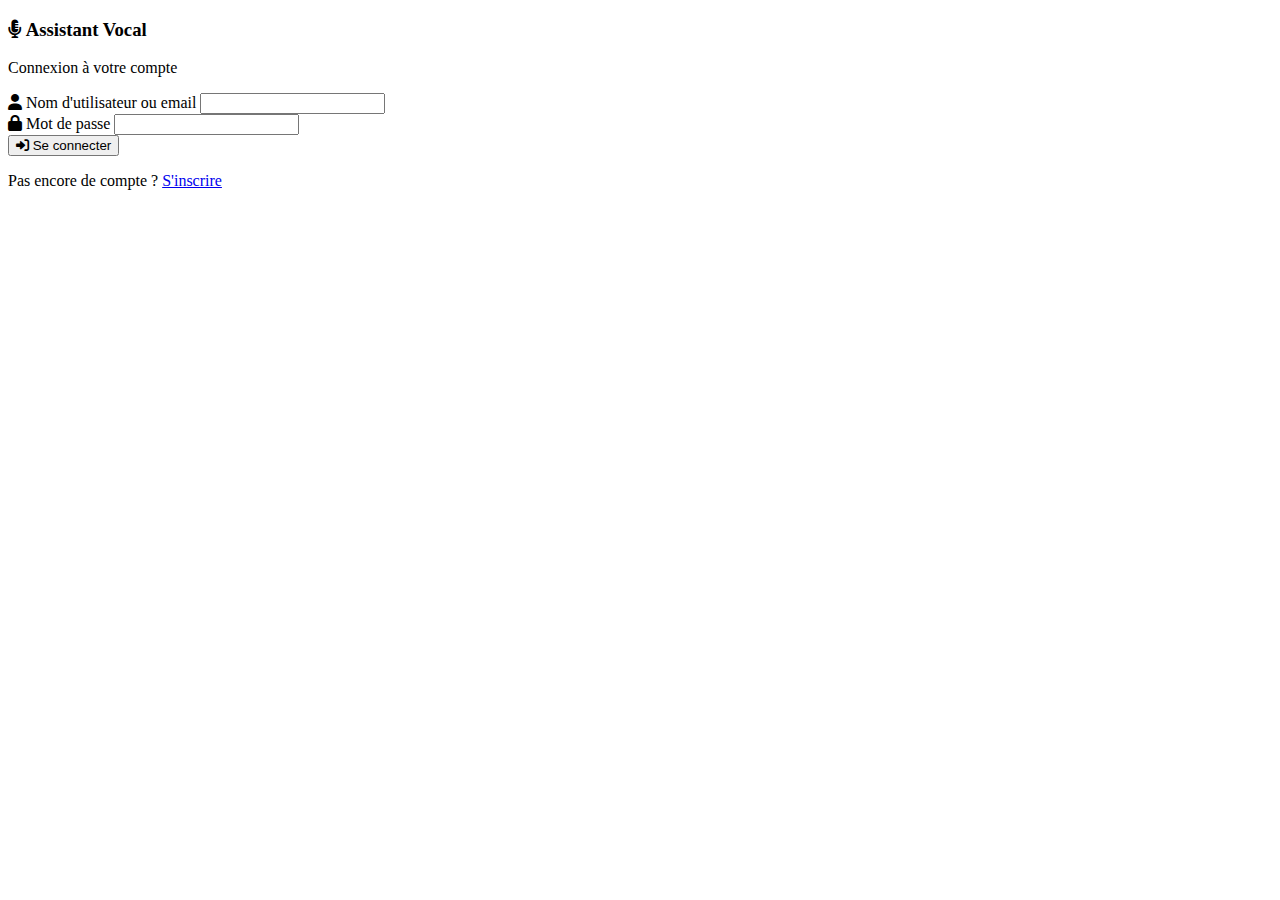
<file: frontend/templates/auth/login.html>
<!DOCTYPE html>
<html lang="fr" data-bs-theme="dark">
<head>
    <meta charset="UTF-8">
    <meta name="viewport" content="width=device-width, initial-scale=1.0">
    <title>Connexion - Assistant Vocal</title>
    <link href="https://cdn.replit.com/agent/bootstrap-agent-dark-theme.min.css" rel="stylesheet">
    <link rel="stylesheet" href="https://cdnjs.cloudflare.com/ajax/libs/font-awesome/6.0.0/css/all.min.css">
</head>
<body>
    <div class="container">
        <div class="row justify-content-center min-vh-100 align-items-center">
            <div class="col-md-6 col-lg-4">
                <div class="card">
                    <div class="card-header text-center">
                        <h3 class="mb-0">
                            <i class="fas fa-microphone-alt text-primary"></i>
                            Assistant Vocal
                        </h3>
                        <p class="text-muted mb-0">Connexion à votre compte</p>
                    </div>
                    <div class="card-body">
                        <form id="loginForm">
                            <div class="mb-3">
                                <label for="username" class="form-label">
                                    <i class="fas fa-user"></i>
                                    Nom d'utilisateur ou email
                                </label>
                                <input type="text" class="form-control" id="username" required>
                            </div>
                            
                            <div class="mb-3">
                                <label for="password" class="form-label">
                                    <i class="fas fa-lock"></i>
                                    Mot de passe
                                </label>
                                <input type="password" class="form-control" id="password" required>
                            </div>
                            
                            <button type="submit" class="btn btn-primary w-100" id="loginBtn">
                                <i class="fas fa-sign-in-alt"></i>
                                Se connecter
                            </button>
                        </form>
                        
                        <div class="text-center mt-3">
                            <p class="mb-0">
                                Pas encore de compte ? 
                                <a href="{{ url_for('register') }}" class="text-decoration-none">
                                    S'inscrire
                                </a>
                            </p>
                        </div>
                    </div>
                </div>
            </div>
        </div>
    </div>

    <div id="alertsContainer" class="position-fixed top-0 end-0 p-3" style="z-index: 1050;"></div>

    <script src="https://cdn.jsdelivr.net/npm/bootstrap@5.3.0/dist/js/bootstrap.bundle.min.js"></script>
    <script>
        document.getElementById('loginForm').addEventListener('submit', async (e) => {
            e.preventDefault();
            
            const username = document.getElementById('username').value;
            const password = document.getElementById('password').value;
            const loginBtn = document.getElementById('loginBtn');
            
            loginBtn.disabled = true;
            loginBtn.innerHTML = '<i class="fas fa-spinner fa-spin"></i> Connexion...';
            
            try {
                const response = await fetch('/login', {
                    method: 'POST',
                    headers: {'Content-Type': 'application/json'},
                    body: JSON.stringify({username, password})
                });
                
                const result = await response.json();
                
                if (result.success) {
                    window.location.href = '/';
                } else {
                    showAlert(result.error, 'danger');
                }
            } catch (error) {
                showAlert('Erreur de connexion: ' + error.message, 'danger');
            } finally {
                loginBtn.disabled = false;
                loginBtn.innerHTML = '<i class="fas fa-sign-in-alt"></i> Se connecter';
            }
        });
        
        function showAlert(message, type = 'info') {
            const alertDiv = document.createElement('div');
            alertDiv.className = `alert alert-${type} alert-dismissible fade show`;
            alertDiv.innerHTML = `
                ${message}
                <button type="button" class="btn-close" data-bs-dismiss="alert"></button>
            `;
            document.getElementById('alertsContainer').appendChild(alertDiv);
            
            setTimeout(() => {
                if (alertDiv.parentNode) {
                    const alert = new bootstrap.Alert(alertDiv);
                    alert.close();
                }
            }, 5000);
        }
    </script>
</body>
</html>
</file>
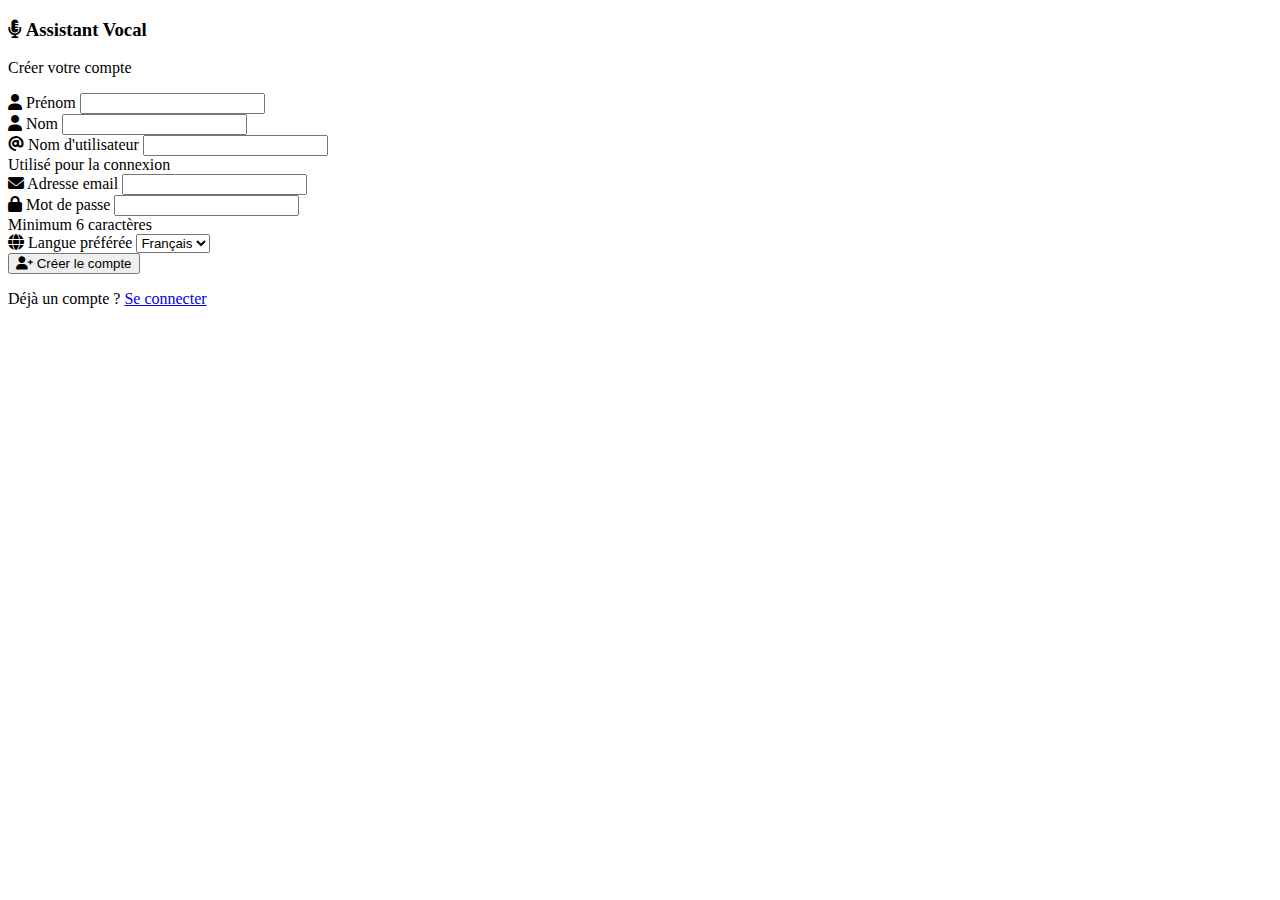
<file: frontend/templates/auth/register.html>
<!DOCTYPE html>
<html lang="fr" data-bs-theme="dark">
<head>
    <meta charset="UTF-8">
    <meta name="viewport" content="width=device-width, initial-scale=1.0">
    <title>Inscription - Assistant Vocal</title>
    <link href="https://cdn.replit.com/agent/bootstrap-agent-dark-theme.min.css" rel="stylesheet">
    <link rel="stylesheet" href="https://cdnjs.cloudflare.com/ajax/libs/font-awesome/6.0.0/css/all.min.css">
</head>
<body>
    <div class="container">
        <div class="row justify-content-center min-vh-100 align-items-center">
            <div class="col-md-8 col-lg-6">
                <div class="card">
                    <div class="card-header text-center">
                        <h3 class="mb-0">
                            <i class="fas fa-microphone-alt text-primary"></i>
                            Assistant Vocal
                        </h3>
                        <p class="text-muted mb-0">Créer votre compte</p>
                    </div>
                    <div class="card-body">
                        <form id="registerForm">
                            <div class="row">
                                <div class="col-md-6">
                                    <div class="mb-3">
                                        <label for="firstName" class="form-label">
                                            <i class="fas fa-user"></i>
                                            Prénom
                                        </label>
                                        <input type="text" class="form-control" id="firstName" required>
                                    </div>
                                </div>
                                <div class="col-md-6">
                                    <div class="mb-3">
                                        <label for="lastName" class="form-label">
                                            <i class="fas fa-user"></i>
                                            Nom
                                        </label>
                                        <input type="text" class="form-control" id="lastName" required>
                                    </div>
                                </div>
                            </div>
                            
                            <div class="mb-3">
                                <label for="username" class="form-label">
                                    <i class="fas fa-at"></i>
                                    Nom d'utilisateur
                                </label>
                                <input type="text" class="form-control" id="username" required>
                                <div class="form-text">Utilisé pour la connexion</div>
                            </div>
                            
                            <div class="mb-3">
                                <label for="email" class="form-label">
                                    <i class="fas fa-envelope"></i>
                                    Adresse email
                                </label>
                                <input type="email" class="form-control" id="email" required>
                            </div>
                            
                            <div class="mb-3">
                                <label for="password" class="form-label">
                                    <i class="fas fa-lock"></i>
                                    Mot de passe
                                </label>
                                <input type="password" class="form-control" id="password" required>
                                <div class="form-text">Minimum 6 caractères</div>
                            </div>
                            
                            <div class="mb-3">
                                <label for="language" class="form-label">
                                    <i class="fas fa-globe"></i>
                                    Langue préférée
                                </label>
                                <select class="form-select" id="language">
                                    <option value="fr">Français</option>
                                    <option value="en">English</option>
                                    <option value="es">Español</option>
                                </select>
                            </div>
                            
                            <button type="submit" class="btn btn-primary w-100" id="registerBtn">
                                <i class="fas fa-user-plus"></i>
                                Créer le compte
                            </button>
                        </form>
                        
                        <div class="text-center mt-3">
                            <p class="mb-0">
                                Déjà un compte ? 
                                <a href="{{ url_for('login') }}" class="text-decoration-none">
                                    Se connecter
                                </a>
                            </p>
                        </div>
                    </div>
                </div>
            </div>
        </div>
    </div>

    <div id="alertsContainer" class="position-fixed top-0 end-0 p-3" style="z-index: 1050;"></div>

    <script src="https://cdn.jsdelivr.net/npm/bootstrap@5.3.0/dist/js/bootstrap.bundle.min.js"></script>
    <script>
        document.getElementById('registerForm').addEventListener('submit', async (e) => {
            e.preventDefault();
            
            const formData = {
                first_name: document.getElementById('firstName').value,
                last_name: document.getElementById('lastName').value,
                username: document.getElementById('username').value,
                email: document.getElementById('email').value,
                password: document.getElementById('password').value,
                language: document.getElementById('language').value
            };
            
            const registerBtn = document.getElementById('registerBtn');
            registerBtn.disabled = true;
            registerBtn.innerHTML = '<i class="fas fa-spinner fa-spin"></i> Création...';
            
            try {
                const response = await fetch('/register', {
                    method: 'POST',
                    headers: {'Content-Type': 'application/json'},
                    body: JSON.stringify(formData)
                });
                
                const result = await response.json();
                
                if (result.success) {
                    showAlert('Compte créé avec succès! Redirection...', 'success');
                    setTimeout(() => window.location.href = '/', 2000);
                } else {
                    showAlert(result.error, 'danger');
                }
            } catch (error) {
                showAlert('Erreur de création: ' + error.message, 'danger');
            } finally {
                registerBtn.disabled = false;
                registerBtn.innerHTML = '<i class="fas fa-user-plus"></i> Créer le compte';
            }
        });
        
        function showAlert(message, type = 'info') {
            const alertDiv = document.createElement('div');
            alertDiv.className = `alert alert-${type} alert-dismissible fade show`;
            alertDiv.innerHTML = `
                ${message}
                <button type="button" class="btn-close" data-bs-dismiss="alert"></button>
            `;
            document.getElementById('alertsContainer').appendChild(alertDiv);
            
            setTimeout(() => {
                if (alertDiv.parentNode) {
                    const alert = new bootstrap.Alert(alertDiv);
                    alert.close();
                }
            }, 5000);
        }
    </script>
</body>
</html>
</file>
